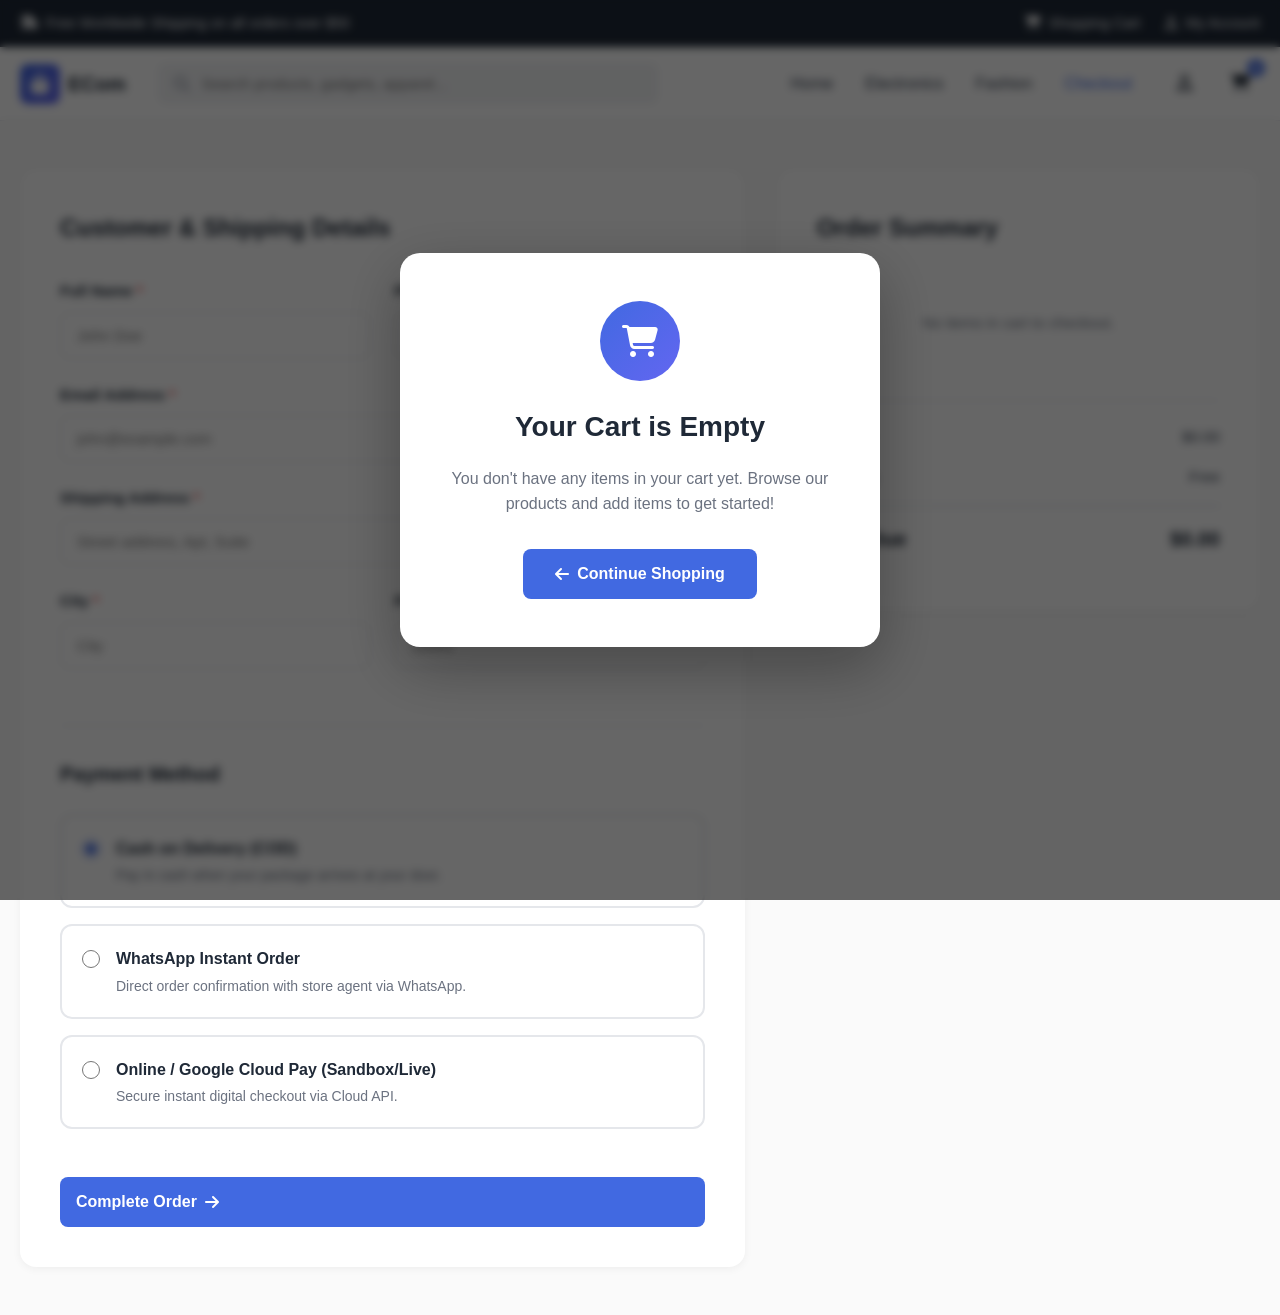
<file: checkout.html>
<!DOCTYPE html>
<html lang="en">
<head>
    <meta charset="UTF-8">
    <meta name="viewport" content="width=device-width, initial-scale=1.0">
    <title>Checkout - ECom</title>
    <link rel="stylesheet" href="styles.css">
    <link rel="stylesheet" href="https://cdnjs.cloudflare.com/ajax/libs/font-awesome/6.4.0/css/all.min.css">
</head>
<body>
    <!-- Top Banner -->
    <div class="top-banner">
        <div class="container">
            <div class="banner-content">
                <i class="fas fa-shipping-fast"></i>
                <span>Free Worldwide Shipping on all orders over $50</span>
            </div>
            <div class="top-links">
                <a href="#"><i class="fas fa-shopping-cart"></i> Shopping Cart</a>
                <a href="#"><i class="far fa-user"></i> My Account</a>
            </div>
        </div>
    </div>

    <!-- Header -->
    <header class="header">
        <div class="container">
            <div class="header-content">
                <a href="index.html" class="logo">
                    <div class="logo-icon">
                        <i class="fas fa-shopping-bag"></i>
                    </div>
                    <span class="logo-text">ECom</span>
                </a>
                
                <div class="search-bar">
                    <i class="fas fa-search"></i>
                    <input type="text" placeholder="Search products, gadgets, apparel...">
                </div>
                
                <nav class="nav-menu">
                    <a href="index.html" class="nav-link">Home</a>
                    <a href="#" class="nav-link">Electronics</a>
                    <a href="#" class="nav-link">Fashion</a>
                    <a href="checkout.html" class="nav-link active">Checkout</a>
                </nav>
                
                <div class="header-actions">
                    <button class="icon-btn">
                        <i class="far fa-user"></i>
                    </button>
                    <button class="icon-btn cart-btn">
                        <i class="fas fa-shopping-cart"></i>
                        <span class="badge" id="cart-count">0</span>
                    </button>
                </div>
            </div>
        </div>
    </header>

    <!-- Checkout Section -->
    <section class="checkout-section">
        <div class="container">
            <div class="checkout-grid">
                <!-- Customer & Shipping Details -->
                <div class="checkout-form">
                    <h2>Customer & Shipping Details</h2>
                    
                    <form id="checkout-form">
                        <div class="form-row">
                            <div class="form-group">
                                <label for="fullName">Full Name <span class="required">*</span></label>
                                <input type="text" id="fullName" name="fullName" placeholder="John Doe" required>
                            </div>
                            
                            <div class="form-group">
                                <label for="phone">Phone / WhatsApp <span class="required">*</span></label>
                                <input type="tel" id="phone" name="phone" placeholder="+1(555) 000-0000" required>
                            </div>
                        </div>
                        
                        <div class="form-group">
                            <label for="email">Email Address <span class="required">*</span></label>
                            <input type="email" id="email" name="email" placeholder="john@example.com" required>
                        </div>
                        
                        <div class="form-group">
                            <label for="address">Shipping Address <span class="required">*</span></label>
                            <input type="text" id="address" name="address" placeholder="Street address, Apt, Suite" required>
                        </div>
                        
                        <div class="form-row">
                            <div class="form-group">
                                <label for="city">City <span class="required">*</span></label>
                                <input type="text" id="city" name="city" placeholder="City" required>
                            </div>
                            
                            <div class="form-group">
                                <label for="zip">Postal / ZIP Code</label>
                                <input type="text" id="zip" name="zip" placeholder="10001">
                            </div>
                        </div>
                        
                        <!-- Payment Method -->
                        <div class="payment-section">
                            <h3>Payment Method</h3>
                            
                            <div class="payment-option">
                                <input type="radio" id="cod" name="payment" value="cod" checked>
                                <label for="cod">
                                    <strong>Cash on Delivery (COD)</strong>
                                    <span class="payment-desc">Pay in cash when your package arrives at your door.</span>
                                </label>
                            </div>
                            
                            <div class="payment-option">
                                <input type="radio" id="whatsapp" name="payment" value="whatsapp">
                                <label for="whatsapp">
                                    <strong>WhatsApp Instant Order</strong>
                                    <span class="payment-desc">Direct order confirmation with store agent via WhatsApp.</span>
                                </label>
                            </div>
                            
                            <div class="payment-option">
                                <input type="radio" id="online" name="payment" value="online">
                                <label for="online">
                                    <strong>Online / Google Cloud Pay (Sandbox/Live)</strong>
                                    <span class="payment-desc">Secure instant digital checkout via Cloud API.</span>
                                </label>
                            </div>
                        </div>
                        
                        <button type="submit" class="btn btn-primary btn-submit">
                            Complete Order <i class="fas fa-arrow-right"></i>
                        </button>
                    </form>
                </div>
                
                <!-- Order Summary -->
                <div class="order-summary">
                    <h2>Order Summary</h2>
                    
                    <div id="cart-items" class="cart-items">
                        <p class="empty-cart-message">No items in cart to checkout.</p>
                    </div>
                    
                    <div class="order-totals">
                        <div class="total-row">
                            <span>Subtotal</span>
                            <span id="subtotal">$0.00</span>
                        </div>
                        <div class="total-row">
                            <span>Shipping</span>
                            <span id="shipping">Free</span>
                        </div>
                        <div class="total-row total-final">
                            <strong>Total Due</strong>
                            <strong id="total">$0.00</strong>
                        </div>
                    </div>
                </div>
            </div>
        </div>
    </section>

    <!-- Empty Cart Modal -->
    <div id="emptyCartModal" class="modal">
        <div class="modal-content">
            <div class="modal-icon">
                <i class="fas fa-shopping-cart"></i>
            </div>
            <h2>Your Cart is Empty</h2>
            <p>You don't have any items in your cart yet. Browse our products and add items to get started!</p>
            <button class="btn btn-primary" onclick="window.location.href='index.html'">
                <i class="fas fa-arrow-left"></i> Continue Shopping
            </button>
        </div>
    </div>

    <script src="checkout.js"></script>
</body>
</html>
</file>
<file: styles.css>
/* Reset and Base Styles */
* {
    margin: 0;
    padding: 0;
    box-sizing: border-box;
}

:root {
    --primary-color: #4169E1;
    --secondary-color: #6366F1;
    --success-color: #10B981;
    --dark-color: #1F2937;
    --text-color: #374151;
    --light-gray: #F3F4F6;
    --border-color: #E5E7EB;
    --white: #FFFFFF;
}

body {
    font-family: 'Inter', -apple-system, BlinkMacSystemFont, 'Segoe UI', Roboto, sans-serif;
    line-height: 1.6;
    color: var(--text-color);
    background-color: #FAFAFA;
}

/* Container - 1400px max width */
.container {
    max-width: 1400px;
    margin: 0 auto;
    padding: 0 20px;
}

/* Header */
.header {
    background-color: var(--white);
    border-bottom: 1px solid var(--border-color);
    padding: 1rem 0;
    position: sticky;
    top: 0;
    z-index: 1000;
}

.header-content {
    display: flex;
    align-items: center;
    gap: 2rem;
}

.logo {
    display: flex;
    align-items: center;
    gap: 0.5rem;
    font-size: 1.25rem;
    font-weight: 700;
    color: var(--dark-color);
    text-decoration: none;
}

.logo-icon {
    width: 40px;
    height: 40px;
    background: linear-gradient(135deg, var(--primary-color), var(--secondary-color));
    border-radius: 8px;
    display: flex;
    align-items: center;
    justify-content: center;
    color: var(--white);
}

.search-bar {
    flex: 1;
    max-width: 500px;
    display: flex;
    align-items: center;
    gap: 0.75rem;
    padding: 0.75rem 1rem;
    background-color: var(--light-gray);
    border-radius: 8px;
}

.search-bar i {
    color: #9CA3AF;
}

.search-bar input {
    border: none;
    background: none;
    outline: none;
    width: 100%;
    font-size: 0.95rem;
}

.nav-menu {
    display: flex;
    gap: 2rem;
    margin-left: auto;
}

.nav-link {
    text-decoration: none;
    color: var(--text-color);
    font-weight: 500;
    transition: color 0.3s;
}

.nav-link:hover,
.nav-link.active {
    color: var(--primary-color);
}

.header-actions {
    display: flex;
    gap: 1rem;
}

.icon-btn {
    width: 40px;
    height: 40px;
    border: none;
    background: none;
    cursor: pointer;
    position: relative;
    color: var(--dark-color);
    font-size: 1.1rem;
    transition: color 0.3s;
}

.icon-btn:hover {
    color: var(--primary-color);
}

.badge {
    position: absolute;
    top: -5px;
    right: -5px;
    background-color: var(--primary-color);
    color: var(--white);
    width: 18px;
    height: 18px;
    border-radius: 50%;
    font-size: 0.7rem;
    display: flex;
    align-items: center;
    justify-content: center;
    font-weight: 600;
}

/* Features Bar */
.features-bar {
    background-color: var(--white);
    padding: 2rem 0;
    border-bottom: 1px solid var(--border-color);
}

.features-grid {
    display: grid;
    grid-template-columns: repeat(4, 1fr);
    gap: 2rem;
}

.feature-item {
    display: flex;
    align-items: flex-start;
    gap: 1rem;
}

.feature-icon {
    width: 48px;
    height: 48px;
    background-color: var(--light-gray);
    border-radius: 12px;
    display: flex;
    align-items: center;
    justify-content: center;
    color: var(--primary-color);
    font-size: 1.5rem;
    flex-shrink: 0;
}

.feature-text h4 {
    font-size: 1rem;
    font-weight: 600;
    color: var(--dark-color);
    margin-bottom: 0.25rem;
}

.feature-text p {
    font-size: 0.875rem;
    color: #6B7280;
}

/* Hero Slider */
.hero-slider {
    background-color: var(--white);
    padding: 3rem 0;
}

.slider-wrapper {
    background: linear-gradient(135deg, #2D3748 0%, #1A202C 100%);
    border-radius: 20px;
    overflow: hidden;
    position: relative;
    min-height: 500px;
}

.slide {
    display: none;
    grid-template-columns: 1fr 1fr;
    align-items: center;
    padding: 4rem;
    gap: 3rem;
}

.slide.active {
    display: grid;
}

.slide-content {
    color: var(--white);
}

.badge-text {
    display: inline-block;
    background-color: rgba(66, 153, 225, 0.2);
    color: #60A5FA;
    padding: 0.5rem 1rem;
    border-radius: 20px;
    font-size: 0.875rem;
    font-weight: 600;
    margin-bottom: 1.5rem;
}

.slide-content h1 {
    font-size: 3.5rem;
    font-weight: 800;
    line-height: 1.2;
    margin-bottom: 1rem;
}

.slide-content .highlight {
    color: #60A5FA;
}

.slide-content p {
    font-size: 1.125rem;
    color: #D1D5DB;
    margin-bottom: 2rem;
    line-height: 1.8;
}

.slide-image {
    display: flex;
    align-items: center;
    justify-content: center;
}

.slide-image img {
    max-width: 100%;
    height: auto;
    border-radius: 12px;
}

.btn {
    padding: 1rem 2rem;
    border-radius: 8px;
    font-weight: 600;
    font-size: 1rem;
    border: none;
    cursor: pointer;
    display: inline-flex;
    align-items: center;
    gap: 0.5rem;
    transition: all 0.3s;
}

.btn-primary {
    background-color: var(--primary-color);
    color: var(--white);
}

.btn-primary:hover {
    background-color: #3557C7;
    transform: translateY(-2px);
}

.btn-white {
    background-color: var(--white);
    color: var(--dark-color);
}

.btn-white:hover {
    background-color: var(--light-gray);
}

.slider-dots {
    position: absolute;
    bottom: 2rem;
    right: 4rem;
    display: flex;
    gap: 0.5rem;
}

.dot {
    width: 32px;
    height: 4px;
    background-color: rgba(255, 255, 255, 0.3);
    border-radius: 2px;
    cursor: pointer;
    transition: all 0.3s;
}

.dot.active {
    background-color: var(--primary-color);
}

/* Promotional Banners */
.promo-banners {
    padding: 3rem 0;
}

.banners-grid {
    display: grid;
    grid-template-columns: repeat(2, 1fr);
    gap: 2rem;
}

.banner {
    border-radius: 20px;
    padding: 3rem;
    display: grid;
    grid-template-columns: 1fr auto;
    gap: 2rem;
    align-items: center;
    min-height: 280px;
}

.banner-green {
    background: linear-gradient(135deg, #059669 0%, #047857 100%);
    color: var(--white);
}

.banner-purple {
    background: linear-gradient(135deg, #7C3AED 0%, #6D28D9 100%);
    color: var(--white);
}

.banner-label {
    display: inline-block;
    background-color: rgba(255, 255, 255, 0.2);
    padding: 0.5rem 1rem;
    border-radius: 20px;
    font-size: 0.75rem;
    font-weight: 600;
    letter-spacing: 0.5px;
    margin-bottom: 1rem;
}

.banner-content h2 {
    font-size: 2rem;
    font-weight: 700;
    margin-bottom: 0.75rem;
    line-height: 1.3;
}

.banner-content p {
    font-size: 1rem;
    opacity: 0.9;
    margin-bottom: 1.5rem;
    line-height: 1.6;
}

.banner-image {
    width: 200px;
    height: 200px;
    background-color: rgba(255, 255, 255, 0.1);
    border-radius: 16px;
    display: flex;
    align-items: center;
    justify-content: center;
    overflow: hidden;
}

.banner-image img {
    width: 100%;
    height: 100%;
    object-fit: cover;
}

/* Featured Categories */
.categories-section {
    padding: 4rem 0;
    background-color: var(--white);
}

.section-header {
    display: flex;
    justify-content: space-between;
    align-items: center;
    margin-bottom: 2.5rem;
}

.section-title {
    display: flex;
    align-items: center;
    gap: 0.75rem;
}

.section-title i {
    font-size: 1.5rem;
    color: var(--primary-color);
}

.section-title h2 {
    font-size: 2rem;
    font-weight: 700;
    color: var(--dark-color);
}

.section-nav {
    display: flex;
    gap: 0.5rem;
}

.nav-arrow {
    width: 40px;
    height: 40px;
    border: 1px solid var(--border-color);
    background-color: var(--white);
    border-radius: 8px;
    cursor: pointer;
    display: flex;
    align-items: center;
    justify-content: center;
    transition: all 0.3s;
}

.nav-arrow:hover {
    background-color: var(--primary-color);
    color: var(--white);
    border-color: var(--primary-color);
}

.categories-grid {
    display: grid;
    grid-template-columns: repeat(8, 1fr);
    gap: 1.5rem;
}

.category-card {
    display: flex;
    flex-direction: column;
    align-items: center;
    gap: 1rem;
    padding: 1.5rem 1rem;
    background-color: var(--light-gray);
    border-radius: 12px;
    transition: all 0.3s;
    cursor: pointer;
}

.category-card:hover {
    background-color: var(--white);
    box-shadow: 0 4px 12px rgba(0, 0, 0, 0.08);
    transform: translateY(-4px);
}

.category-image {
    width: 80px;
    height: 80px;
    border-radius: 12px;
    overflow: hidden;
    display: flex;
    align-items: center;
    justify-content: center;
    background-color: var(--white);
}

.category-image img {
    width: 100%;
    height: 100%;
    object-fit: cover;
}

.category-card h3 {
    font-size: 0.95rem;
    font-weight: 600;
    color: var(--dark-color);
    text-align: center;
}

/* View Switcher (Mobile Only) */
.view-switcher {
    display: none;
    justify-content: center;
    gap: 0.5rem;
    padding: 1rem 0;
    background-color: var(--white);
    border-radius: 12px;
    margin-bottom: 1.5rem;
}

.view-btn {
    width: 44px;
    height: 44px;
    border: 2px solid var(--border-color);
    background-color: var(--white);
    border-radius: 8px;
    cursor: pointer;
    display: flex;
    align-items: center;
    justify-content: center;
    font-size: 1.1rem;
    color: var(--text-color);
    transition: all 0.3s;
}

.view-btn:hover {
    border-color: var(--primary-color);
    color: var(--primary-color);
}

.view-btn.active {
    background-color: var(--primary-color);
    color: var(--white);
    border-color: var(--primary-color);
}

/* Products Section */
.products-section {
    padding: 3rem 0;
    background-color: #FAFAFA;
}

.products-grid {
    display: grid;
    grid-template-columns: repeat(4, 1fr);
    gap: 1.5rem;
}

.product-card {
    background-color: var(--white);
    border-radius: 16px;
    overflow: hidden;
    position: relative;
    transition: all 0.3s;
}

.product-card:hover {
    box-shadow: 0 8px 24px rgba(0, 0, 0, 0.1);
    transform: translateY(-4px);
}

.product-badge {
    position: absolute;
    top: 1rem;
    left: 1rem;
    background-color: var(--primary-color);
    color: var(--white);
    padding: 0.4rem 0.8rem;
    border-radius: 6px;
    font-size: 0.75rem;
    font-weight: 700;
    letter-spacing: 0.5px;
    z-index: 10;
}

.wishlist-btn {
    position: absolute;
    top: 1rem;
    right: 1rem;
    width: 36px;
    height: 36px;
    background-color: var(--white);
    border: none;
    border-radius: 50%;
    display: flex;
    align-items: center;
    justify-content: center;
    cursor: pointer;
    transition: all 0.3s;
    z-index: 10;
    box-shadow: 0 2px 8px rgba(0, 0, 0, 0.1);
}

.wishlist-btn:hover {
    background-color: var(--primary-color);
    color: var(--white);
}

.wishlist-btn i {
    font-size: 1rem;
}

.product-image {
    width: 100%;
    height: 280px;
    background-color: var(--light-gray);
    display: flex;
    align-items: center;
    justify-content: center;
    overflow: hidden;
}

.product-image img {
    width: 100%;
    height: 100%;
    object-fit: cover;
}

.product-info {
    padding: 1.5rem;
}

.product-category {
    font-size: 0.75rem;
    font-weight: 600;
    color: #6B7280;
    letter-spacing: 0.5px;
    display: block;
    margin-bottom: 0.5rem;
}

.product-info h3 {
    font-size: 1rem;
    font-weight: 600;
    color: var(--dark-color);
    margin-bottom: 1rem;
    line-height: 1.4;
    min-height: 2.8rem;
}

.product-price {
    display: flex;
    align-items: center;
    gap: 0.75rem;
    margin-bottom: 1rem;
}

.product-price .price {
    font-size: 1.25rem;
    font-weight: 700;
    color: var(--dark-color);
}

.product-price .old-price {
    font-size: 0.95rem;
    color: #9CA3AF;
    text-decoration: line-through;
}

.btn-add-cart {
    width: 100%;
    padding: 0.75rem 1rem;
    background-color: var(--primary-color);
    color: var(--white);
    border: none;
    border-radius: 8px;
    font-weight: 600;
    font-size: 0.95rem;
    cursor: pointer;
    display: flex;
    align-items: center;
    justify-content: center;
    gap: 0.5rem;
    transition: all 0.3s;
}

.btn-add-cart:hover {
    background-color: #3557C7;
}

/* List View Styles */
.products-grid.list-view .product-card {
    display: grid;
    grid-template-columns: 180px 1fr auto;
    gap: 1.5rem;
    align-items: center;
    padding: 1rem;
}

.products-grid.list-view .product-image {
    height: 180px;
    width: 180px;
}

.products-grid.list-view .product-info {
    padding: 0;
    display: flex;
    flex-direction: column;
    justify-content: center;
}

.products-grid.list-view .product-info h3 {
    min-height: auto;
    margin-bottom: 0.5rem;
    font-size: 1.1rem;
}

.products-grid.list-view .btn-add-cart {
    width: auto;
    min-width: 140px;
}

.products-grid.list-view .product-badge {
    top: 0.75rem;
    left: 0.75rem;
}

.products-grid.list-view .wishlist-btn {
    top: 0.75rem;
    right: 0.75rem;
}

/* Best Selling Section */
.best-selling-section {
    padding: 3rem 0;
    background-color: var(--white);
}

.best-selling-section .section-header {
    display: flex;
    justify-content: space-between;
    align-items: center;
    margin-bottom: 2.5rem;
}

.best-selling-section .section-header h2 {
    font-size: 2rem;
    font-weight: 700;
    color: var(--dark-color);
}

.filter-tabs {
    display: flex;
    gap: 0.5rem;
}

.tab-btn {
    padding: 0.75rem 1.5rem;
    background-color: var(--white);
    border: 1px solid var(--border-color);
    border-radius: 8px;
    font-weight: 600;
    font-size: 0.95rem;
    color: var(--text-color);
    cursor: pointer;
    transition: all 0.3s;
}

.tab-btn.active {
    background-color: var(--dark-color);
    color: var(--white);
    border-color: var(--dark-color);
}

.tab-btn:hover:not(.active) {
    background-color: var(--light-gray);
}

/* Product Collections */
.collections-section {
    padding: 3rem 0;
}

.collections-grid {
    display: grid;
    grid-template-columns: repeat(2, 1fr);
    gap: 2rem;
}

.collection-card {
    border-radius: 20px;
    padding: 3rem;
    display: grid;
    grid-template-columns: 1fr auto;
    gap: 2rem;
    align-items: center;
    min-height: 320px;
}

.card-blue {
    background: linear-gradient(135deg, #2563EB 0%, #1E40AF 100%);
    color: var(--white);
}

.card-dark {
    background: linear-gradient(135deg, #1F2937 0%, #111827 100%);
    color: var(--white);
}

.collection-label {
    display: inline-block;
    background-color: rgba(255, 255, 255, 0.2);
    padding: 0.5rem 1rem;
    border-radius: 20px;
    font-size: 0.75rem;
    font-weight: 600;
    letter-spacing: 0.5px;
    margin-bottom: 1rem;
}

.collection-content h2 {
    font-size: 2rem;
    font-weight: 700;
    margin-bottom: 0.75rem;
    line-height: 1.3;
}

.collection-content p {
    font-size: 1rem;
    opacity: 0.9;
    line-height: 1.6;
}

.collection-image {
    width: 240px;
    height: 240px;
    background-color: rgba(255, 255, 255, 0.1);
    border-radius: 16px;
    display: flex;
    align-items: center;
    justify-content: center;
    overflow: hidden;
}

.collection-image img {
    width: 100%;
    height: 100%;
    object-fit: cover;
}

/* Testimonials */
.testimonials-section {
    padding: 4rem 0;
    background-color: var(--white);
}

.section-title-center {
    text-align: center;
    margin-bottom: 3rem;
}

.section-title-center h2 {
    font-size: 2rem;
    font-weight: 700;
    color: var(--dark-color);
    margin-bottom: 0.5rem;
}

.section-title-center p {
    font-size: 1rem;
    color: #6B7280;
}

.testimonials-grid {
    display: grid;
    grid-template-columns: repeat(3, 1fr);
    gap: 2rem;
}

.testimonial-card {
    background-color: var(--light-gray);
    padding: 2rem;
    border-radius: 16px;
    transition: all 0.3s;
}

.testimonial-card:hover {
    background-color: var(--white);
    box-shadow: 0 8px 24px rgba(0, 0, 0, 0.08);
}

.stars {
    display: flex;
    gap: 0.25rem;
    margin-bottom: 1rem;
    color: #FBBF24;
}

.testimonial-card p {
    font-size: 0.95rem;
    line-height: 1.7;
    color: var(--text-color);
    margin-bottom: 1.5rem;
}

.testimonial-author {
    display: flex;
    align-items: center;
    gap: 1rem;
}

.author-avatar {
    width: 48px;
    height: 48px;
    border-radius: 50%;
    background: linear-gradient(135deg, var(--primary-color), var(--secondary-color));
    color: var(--white);
    display: flex;
    align-items: center;
    justify-content: center;
    font-weight: 700;
    font-size: 1rem;
}

.author-info h4 {
    font-size: 0.95rem;
    font-weight: 600;
    color: var(--dark-color);
    margin-bottom: 0.25rem;
}

.author-info span {
    font-size: 0.875rem;
    color: #10B981;
    display: flex;
    align-items: center;
    gap: 0.25rem;
}

/* Responsive Design */
@media (max-width: 1200px) {
    .categories-grid {
        grid-template-columns: repeat(4, 1fr);
    }
    
    .products-grid {
        grid-template-columns: repeat(3, 1fr);
    }
}

@media (max-width: 768px) {
    /* Base adjustments */
    body {
        font-size: 14px;
    }
    
    .container {
        padding: 0 12px;
    }
    
    /* Header */
    .header {
        padding: 0.75rem 0;
    }
    
    .header-content {
        flex-wrap: wrap;
        gap: 0.75rem;
    }
    
    .logo {
        font-size: 1.1rem;
    }
    
    .logo-icon {
        width: 36px;
        height: 36px;
    }
    
    .search-bar {
        order: 3;
        width: 100%;
        max-width: 100%;
        padding: 0.65rem 0.85rem;
        font-size: 0.9rem;
    }
    
    .nav-menu {
        display: none;
    }
    
    .icon-btn {
        width: 36px;
        height: 36px;
        font-size: 1rem;
    }
    
    .badge {
        width: 16px;
        height: 16px;
        font-size: 0.65rem;
    }
    
    /* Features Bar */
    .features-bar {
        padding: 1.5rem 0;
    }
    
    .features-grid {
        grid-template-columns: repeat(2, 1fr);
        gap: 1rem;
    }
    
    .feature-icon {
        width: 40px;
        height: 40px;
        font-size: 1.2rem;
    }
    
    .feature-text h4 {
        font-size: 0.9rem;
    }
    
    .feature-text p {
        font-size: 0.8rem;
    }
    
    /* Hero Slider */
    .slider-wrapper {
        min-height: 350px;
    }
    
    .slide {
        grid-template-columns: 1fr;
        padding: 1.5rem;
    }
    
    .badge-text {
        font-size: 0.75rem;
        padding: 0.4rem 0.8rem;
    }
    
    .slide-content h1 {
        font-size: 1.5rem;
        margin-bottom: 0.75rem;
    }
    
    .slide-content p {
        font-size: 0.95rem;
        margin-bottom: 1.25rem;
    }
    
    .btn {
        padding: 0.75rem 1.25rem;
        font-size: 0.9rem;
    }
    
    .slider-dots {
        bottom: 1.5rem;
        right: 1.5rem;
    }
    
    .dot {
        width: 24px;
        height: 3px;
    }
    
    /* Banners */
    .promo-banners,
    .collections-section,
    .products-section,
    .best-selling-section,
    .categories-section {
        padding: 1.5rem 0;
    }
    
    .banners-grid,
    .collections-grid {
        grid-template-columns: 1fr;
        gap: 1rem;
    }
    
    .banner,
    .collection-card {
        padding: 1.5rem;
        grid-template-columns: 1fr;
        text-align: center;
        min-height: auto;
    }
    
    .banner-label,
    .collection-label {
        font-size: 0.7rem;
        padding: 0.4rem 0.8rem;
    }
    
    .banner-content h2,
    .collection-content h2 {
        font-size: 1.25rem;
        margin-bottom: 0.5rem;
    }
    
    .banner-content p,
    .collection-content p {
        font-size: 0.9rem;
        margin-bottom: 1rem;
    }
    
    .banner-image,
    .collection-image {
        width: 150px;
        height: 150px;
        margin: 0 auto;
    }
    
    /* Categories */
    .section-header {
        margin-bottom: 1.5rem;
    }
    
    .section-title h2 {
        font-size: 1.25rem;
    }
    
    .section-title i {
        font-size: 1.25rem;
    }
    
    .categories-grid {
        grid-template-columns: repeat(4, 1fr);
        gap: 0.75rem;
    }
    
    .category-card {
        padding: 0.75rem 0.5rem;
        gap: 0.5rem;
    }
    
    .category-image {
        width: 60px;
        height: 60px;
    }
    
    .category-card h3 {
        font-size: 0.8rem;
    }
    
    /* View Switcher - Show only on mobile */
    .view-switcher {
        display: flex;
    }
    
    /* Products Grid - Default 2 columns */
    .products-grid {
        grid-template-columns: repeat(2, 1fr);
        gap: 0.75rem;
    }
    
    /* Single column view */
    .products-grid.single-column {
        grid-template-columns: 1fr;
    }
    
    /* List view */
    .products-grid.list-view {
        grid-template-columns: 1fr;
        gap: 0.75rem;
    }
    
    .products-grid.list-view .product-card {
        grid-template-columns: 100px 1fr;
        gap: 0.75rem;
        padding: 0.75rem;
    }
    
    .products-grid.list-view .product-image {
        height: 100px;
        width: 100px;
    }
    
    .products-grid.list-view .product-info h3 {
        font-size: 0.9rem;
    }
    
    .products-grid.list-view .btn-add-cart {
        padding: 0.5rem 0.75rem;
        font-size: 0.85rem;
        min-width: 100px;
        grid-column: 1 / -1;
        margin-top: 0.5rem;
    }
    
    /* Product Cards */
    .product-card {
        border-radius: 12px;
    }
    
    .product-badge {
        top: 0.5rem;
        left: 0.5rem;
        padding: 0.3rem 0.6rem;
        font-size: 0.65rem;
    }
    
    .wishlist-btn {
        top: 0.5rem;
        right: 0.5rem;
        width: 32px;
        height: 32px;
    }
    
    .wishlist-btn i {
        font-size: 0.9rem;
    }
    
    .product-image {
        height: 180px;
    }
    
    .product-info {
        padding: 0.75rem;
    }
    
    .product-category {
        font-size: 0.7rem;
        margin-bottom: 0.35rem;
    }
    
    .product-info h3 {
        font-size: 0.85rem;
        margin-bottom: 0.5rem;
        min-height: auto;
    }
    
    .product-price {
        gap: 0.5rem;
        margin-bottom: 0.75rem;
    }
    
    .product-price .price {
        font-size: 1rem;
    }
    
    .product-price .old-price {
        font-size: 0.85rem;
    }
    
    .btn-add-cart {
        padding: 0.6rem 0.85rem;
        font-size: 0.85rem;
    }
    
    /* Best Selling Section */
    .best-selling-section .section-header h2 {
        font-size: 1.25rem;
    }
    
    .filter-tabs {
        gap: 0.35rem;
    }
    
    .tab-btn {
        padding: 0.5rem 0.85rem;
        font-size: 0.85rem;
    }
    
    /* Testimonials */
    .testimonials-section {
        padding: 2rem 0;
    }
    
    .section-title-center h2 {
        font-size: 1.25rem;
    }
    
    .section-title-center p {
        font-size: 0.9rem;
    }
    
    .testimonials-grid {
        grid-template-columns: 1fr;
        gap: 1rem;
    }
    
    .testimonial-card {
        padding: 1.25rem;
    }
    
    .testimonial-card p {
        font-size: 0.9rem;
    }
}

/* Top Banner */
.top-banner {
    background-color: var(--dark-color);
    color: var(--white);
    padding: 0.75rem 0;
    font-size: 0.9rem;
}

.top-banner .container {
    display: flex;
    justify-content: space-between;
    align-items: center;
}

.banner-content {
    display: flex;
    align-items: center;
    gap: 0.5rem;
}

.top-links {
    display: flex;
    gap: 1.5rem;
}

.top-links a {
    color: var(--white);
    text-decoration: none;
    display: flex;
    align-items: center;
    gap: 0.5rem;
    transition: opacity 0.3s;
}

.top-links a:hover {
    opacity: 0.8;
}

/* Checkout Section */
.checkout-section {
    padding: 3rem 0;
    background-color: #FAFAFA;
    min-height: calc(100vh - 200px);
}

.checkout-grid {
    display: grid;
    grid-template-columns: 1.5fr 1fr;
    gap: 2rem;
    align-items: start;
}

.checkout-form,
.order-summary {
    background-color: var(--white);
    padding: 2.5rem;
    border-radius: 16px;
    box-shadow: 0 2px 8px rgba(0, 0, 0, 0.05);
}

.checkout-form h2,
.order-summary h2 {
    font-size: 1.5rem;
    font-weight: 700;
    color: var(--dark-color);
    margin-bottom: 2rem;
}

.form-row {
    display: grid;
    grid-template-columns: 1fr 1fr;
    gap: 1.5rem;
}

.form-group {
    margin-bottom: 1.5rem;
}

.form-group label {
    display: block;
    font-weight: 600;
    color: var(--dark-color);
    margin-bottom: 0.5rem;
    font-size: 0.95rem;
}

.required {
    color: #EF4444;
}

.form-group input {
    width: 100%;
    padding: 0.875rem 1rem;
    border: 1px solid var(--border-color);
    border-radius: 8px;
    font-size: 0.95rem;
    transition: all 0.3s;
}

.form-group input:focus {
    outline: none;
    border-color: var(--primary-color);
    box-shadow: 0 0 0 3px rgba(65, 105, 225, 0.1);
}

/* Payment Section */
.payment-section {
    margin-top: 2rem;
    padding-top: 2rem;
    border-top: 1px solid var(--border-color);
}

.payment-section h3 {
    font-size: 1.25rem;
    font-weight: 700;
    color: var(--dark-color);
    margin-bottom: 1.5rem;
}

.payment-option {
    display: flex;
    align-items: flex-start;
    gap: 1rem;
    padding: 1.25rem;
    border: 2px solid var(--border-color);
    border-radius: 12px;
    margin-bottom: 1rem;
    cursor: pointer;
    transition: all 0.3s;
}

.payment-option:hover {
    border-color: var(--primary-color);
    background-color: rgba(65, 105, 225, 0.02);
}

.payment-option input[type="radio"] {
    margin-top: 0.25rem;
    width: 18px;
    height: 18px;
    cursor: pointer;
    accent-color: var(--primary-color);
}

.payment-option input[type="radio"]:checked + label {
    color: var(--primary-color);
}

.payment-option label {
    flex: 1;
    cursor: pointer;
    display: flex;
    flex-direction: column;
    gap: 0.25rem;
}

.payment-option strong {
    font-size: 1rem;
    font-weight: 600;
    color: var(--dark-color);
}

.payment-desc {
    font-size: 0.875rem;
    color: #6B7280;
    line-height: 1.5;
}

.btn-submit {
    width: 100%;
    margin-top: 2rem;
    padding: 1rem;
    font-size: 1rem;
}

/* Order Summary */
.cart-items {
    margin-bottom: 2rem;
}

.empty-cart-message {
    text-align: center;
    color: #6B7280;
    padding: 2rem 0;
    font-size: 0.95rem;
}

.cart-item {
    display: flex;
    gap: 1rem;
    padding: 1rem 0;
    border-bottom: 1px solid var(--border-color);
}

.cart-item:last-child {
    border-bottom: none;
}

.cart-item-image {
    width: 80px;
    height: 80px;
    border-radius: 8px;
    overflow: hidden;
    flex-shrink: 0;
    background-color: var(--light-gray);
}

.cart-item-image img {
    width: 100%;
    height: 100%;
    object-fit: cover;
}

.cart-item-details {
    flex: 1;
}

.cart-item-details h4 {
    font-size: 0.95rem;
    font-weight: 600;
    color: var(--dark-color);
    margin-bottom: 0.5rem;
}

.cart-item-details p {
    font-size: 0.875rem;
    color: #6B7280;
    margin-bottom: 0.25rem;
}

.cart-item-price {
    font-size: 1rem;
    font-weight: 700;
    color: var(--primary-color);
}

.order-totals {
    padding-top: 1.5rem;
    border-top: 1px solid var(--border-color);
}

.total-row {
    display: flex;
    justify-content: space-between;
    margin-bottom: 1rem;
    font-size: 0.95rem;
    color: var(--text-color);
}

.total-final {
    padding-top: 1rem;
    border-top: 2px solid var(--border-color);
    font-size: 1.25rem;
    color: var(--dark-color);
}

/* Empty Cart Modal */
.modal {
    display: none;
    position: fixed;
    z-index: 9999;
    left: 0;
    top: 0;
    width: 100%;
    height: 100%;
    background-color: rgba(0, 0, 0, 0.6);
    backdrop-filter: blur(4px);
    animation: fadeIn 0.3s ease;
}

.modal.show {
    display: flex;
    align-items: center;
    justify-content: center;
}

@keyframes fadeIn {
    from {
        opacity: 0;
    }
    to {
        opacity: 1;
    }
}

.modal-content {
    background-color: var(--white);
    padding: 3rem 2.5rem;
    border-radius: 20px;
    text-align: center;
    max-width: 480px;
    width: 90%;
    animation: slideUp 0.3s ease;
    box-shadow: 0 20px 60px rgba(0, 0, 0, 0.3);
}

@keyframes slideUp {
    from {
        transform: translateY(30px);
        opacity: 0;
    }
    to {
        transform: translateY(0);
        opacity: 1;
    }
}

.modal-icon {
    width: 80px;
    height: 80px;
    background: linear-gradient(135deg, var(--primary-color), var(--secondary-color));
    border-radius: 50%;
    display: flex;
    align-items: center;
    justify-content: center;
    margin: 0 auto 1.5rem;
    color: var(--white);
    font-size: 2rem;
}

.modal-content h2 {
    font-size: 1.75rem;
    font-weight: 700;
    color: var(--dark-color);
    margin-bottom: 1rem;
}

.modal-content p {
    font-size: 1rem;
    color: #6B7280;
    line-height: 1.6;
    margin-bottom: 2rem;
}

.modal-content .btn {
    min-width: 200px;
}

/* Cart Notification */
.cart-notification {
    position: fixed;
    top: 100px;
    right: -400px;
    background-color: var(--success-color);
    color: var(--white);
    padding: 1rem 1.5rem;
    border-radius: 8px;
    display: flex;
    align-items: center;
    gap: 0.75rem;
    box-shadow: 0 4px 12px rgba(0, 0, 0, 0.15);
    z-index: 9999;
    transition: right 0.3s ease;
    font-weight: 600;
}

.cart-notification.show {
    right: 20px;
}

.cart-notification i {
    font-size: 1.25rem;
}

/* Responsive Checkout */
@media (max-width: 768px) {
    .checkout-grid {
        grid-template-columns: 1fr;
    }
    
    .form-row {
        grid-template-columns: 1fr;
    }
    
    .checkout-form,
    .order-summary {
        padding: 1.5rem;
    }
    
    .top-banner .container {
        flex-direction: column;
        gap: 0.5rem;
        text-align: center;
    }
    
    .modal-content {
        padding: 2rem 1.5rem;
    }
    
    .cart-notification {
        right: -300px;
        top: 80px;
    }
    
    .cart-notification.show {
        right: 10px;
    }
}
</file>
